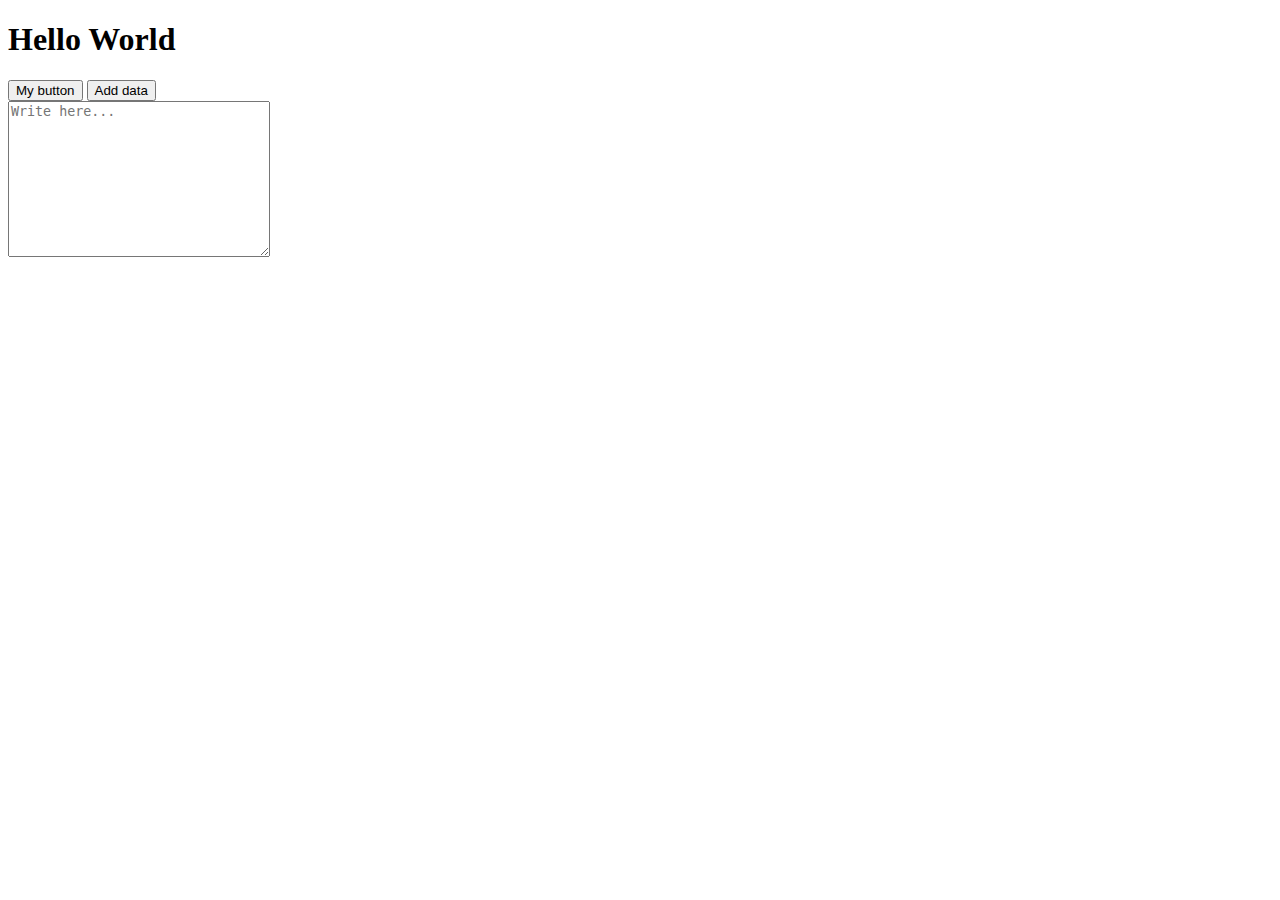
<file: week1/index.html>
<!DOCTYPE html>
<html lang="en">
    <head>
        <meta charset="UTF-8">
        <script src="src/index.js"></script>
        <title>Week1</title>
    </head>
    <body>
        <h1 id="h1">Hello World</h1>

        <button id="my-button">My button</button>
        <button id="add-data">Add data</button>
        <br>
        <textarea id="textarea" rows="10" cols="30" placeholder="Write here..."></textarea>
        <ul id="my-list">
            
        </ul>
    </body>
</html>
</file>
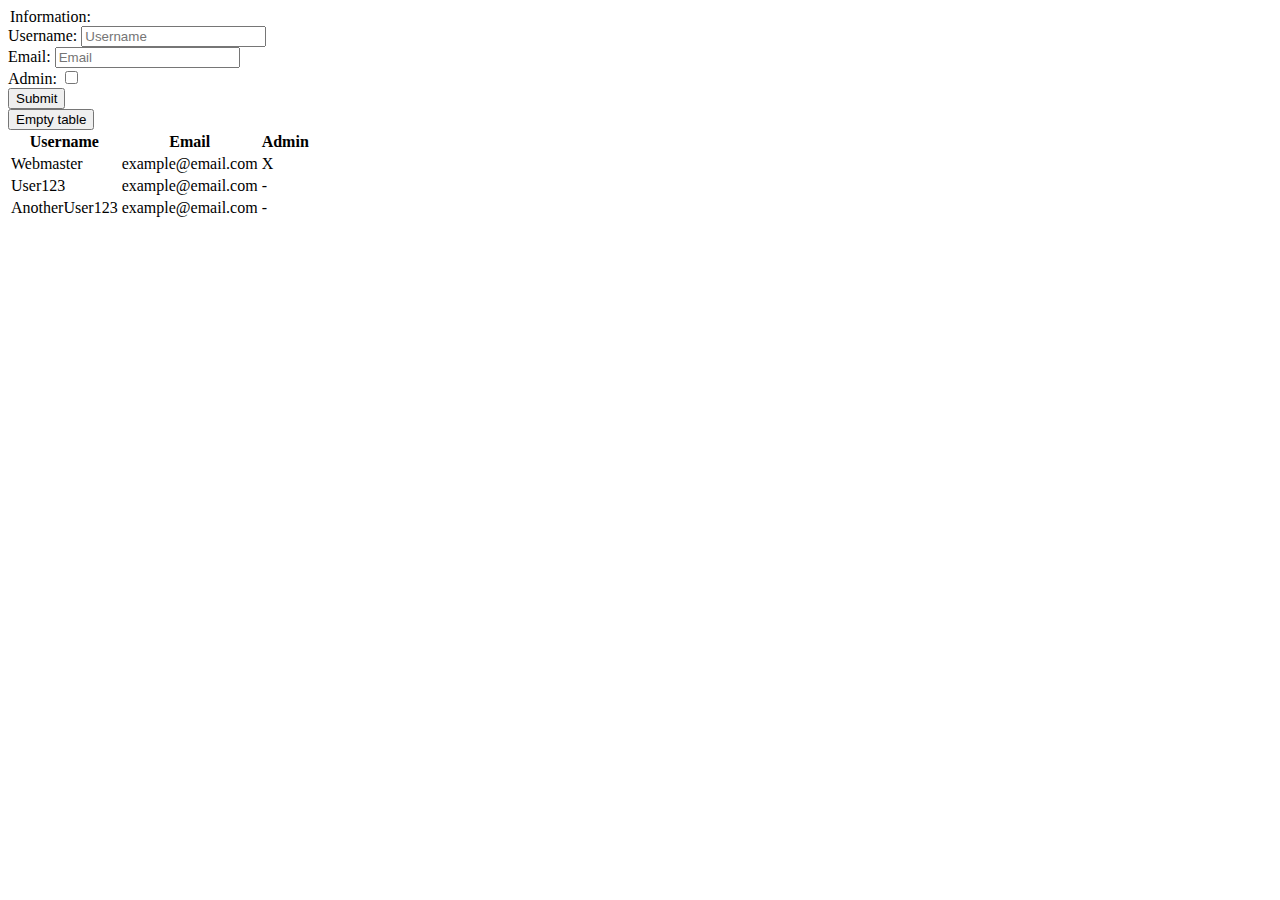
<file: week2/index.html>
<!DOCTYPE html>
<html lang="en">
    <head>
        <meta charset="UTF-8">
        <script src="src/index.js" defer></script>
        <title>Week2</title>
    </head>
    <body>
        <form action="" method="GET">
            <legend>Information:</legend>
            <label for="input-username">Username:</label>
            <input type="text" id="input-username" placeholder="Username">
            <br>
            <label for="input-email">Email:</label>
            <input type="text" id="input-email" placeholder="Email">
            <br>
            <label for="input-admin">Admin:</label>
            <input type="checkbox" id="input-admin">
            <br>
            <input type="submit" id="submit-data">
        </form>

        <button id="empty-table">Empty table</button>

        <table>
            <thead>
                <tr><th>Username</th><th>Email</th><th>Admin</th></tr>
            </thead>
            <tbody id="table">
                <tr><td>Webmaster</td><td>example@email.com</td><td>X</td></tr>
                <tr><td>User123</td><td>example@email.com</td><td>-</td></tr>
                <tr><td>AnotherUser123</td><td>example@email.com</td><td>-</td></tr>
            </tbody>
        </table>
    </body>
</html>
</file>
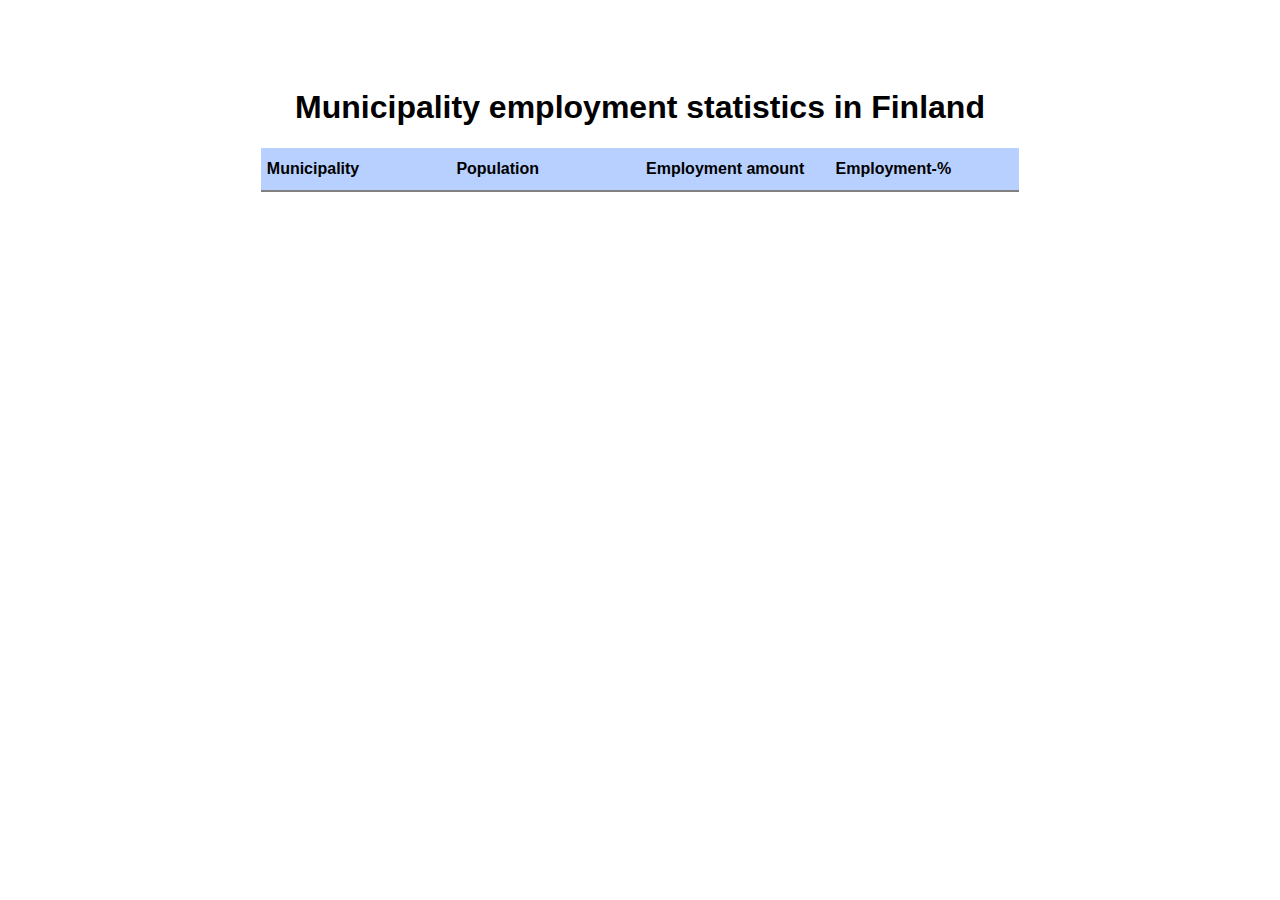
<file: week3/index.html>
<!DOCTYPE html>
<html lang="en">
    <head>
        <meta charset="UTF-8">
        <script src="src/index.js" defer></script>
        <link rel="stylesheet" href="src/styles.css">
        <title>Week3</title>
    </head>
    <body>
        <div class="center">
            <h1>Municipality employment statistics in Finland</h1>
            <table>
                <thead>
                    <tr><th>Municipality</th><th>Population</th><th>Employment amount</th><th>Employment-%</th></tr>
                </thead>
                <tbody id="table-data">
    
                </tbody>
            </table>
        </div>
    </body>
</html>
</file>
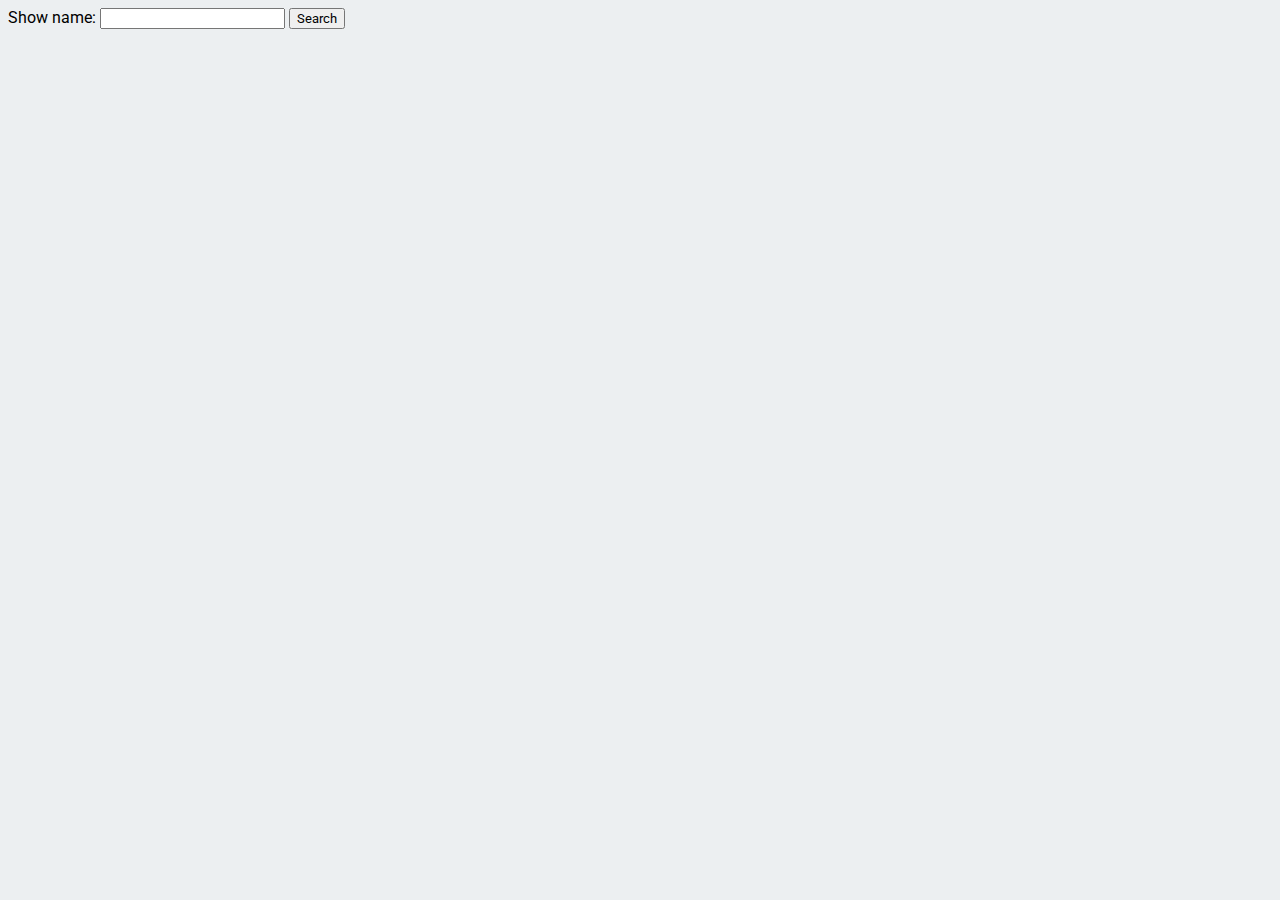
<file: week4/index.html>
<!DOCTYPE html>
<html lang="en">
    <head>
        <meta charset="UTF-8">
        <script src="src/index.js" defer></script>
        <link rel="stylesheet" href="src/styles.css">
        <meta name="viewport" content="width=device-width, initial-scale=1.0">
        <link rel="preconnect" href="https://fonts.googleapis.com">
        <link rel="preconnect" href="https://fonts.gstatic.com" crossorigin>
        <link href="https://fonts.googleapis.com/css2?family=Roboto&display=swap" rel="stylesheet">
        <link href="https://cdn.jsdelivr.net/npm/bootstrap@5.2.3/dist/css/bootstrap.min.css" rel="stylesheet" integrity="sha384-rbsA2VBKQhggwzxH7pPCaAqO46MgnOM80zW1RWuH61DGLwZJEdK2Kadq2F9CUG65" crossorigin="anonymous">
        <script src="https://cdn.jsdelivr.net/npm/bootstrap@5.2.3/dist/js/bootstrap.bundle.min.js" integrity="sha384-kenU1KFdBIe4zVF0s0G1M5b4hcpxyD9F7jL+jjXkk+Q2h455rYXK/7HAuoJl+0I4" crossorigin="anonymous"></script>
        <title>Week4</title>
    </head>
    <body>
        <nav class="navbar bg-light">
            <div class="container-fluid">
                <form>
                    <label for="input-show">Show name:</label>
                    <input type="text" id="input-show">
                    <button type="button" id="submit-data">Search</button>
                </form>
            </div>
        </nav>
        <div class="show-container">

        </div>
    </body>
</html>
</file>
<file: week3/src/styles.css>
body {
    font-family: Verdana, Arial, sans-serif;
}

h1 {
    text-align: center;
}

table {
    border-collapse: collapse;
    font-size: 16px;
    text-align: left;
    table-layout: fixed;
    width: 100%;
}

th {
    background-color: #b7d0ff;
    font-weight: bold;
    padding: 12px 0px 12px 6px;
    border-bottom: 2px solid gray;
}

td {
    padding: 6px;
    border-bottom: 1px solid gray;
}

.center {
    margin: auto;
    padding: 60px;
    width: 60%;
}

tr.default:nth-child(even) {
    background-color: #f2f2f2;
}

tr.default:nth-child(odd) {
    background-color: #ffffff;
}

.green {
    background-color: #abffbd;
}

.red {
    background-color: #ff9e9e;
}
</file>
<file: week4/src/styles.css>
* {
    font-family: 'Roboto', sans-serif;
}

body {
    background-color: #eceff1;
}

.show-container {
    padding-left: 10px;
    padding-right: 10px;
}

.show-data {
    width: 100%;
    background-color: #cfd8dc;
    margin-top: 10px;
    margin-bottom: 10px;
    padding: 10px;
    border-radius: 6px;
    box-shadow: 10px 5px 5px #137c3f;
}

.show-data > .show-info > h1 {
    text-align: center;
}

.show-data > img {
    display: block;
}

.show-info {
    width: 100%;
}

@media (min-width: 800px) {
    .show-data {
        display: flex;
    }

    .show-info {
        padding: 10px;
    }
}

@media (max-width: 800px) {
    .show-data > img {
        margin: auto;
    }

    .show-info > p {
        text-align: center;
        padding: 10px;
    }
}
</file>
